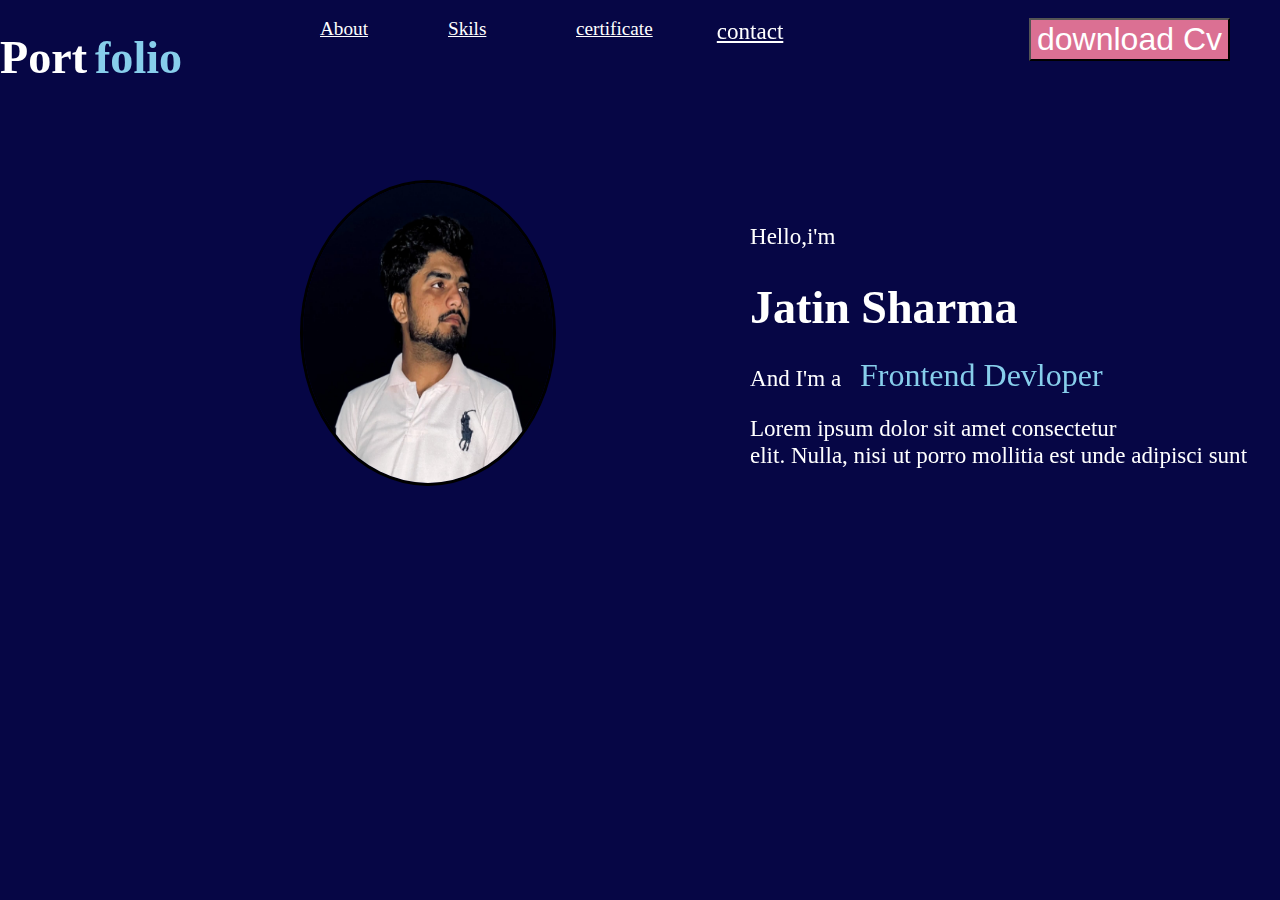
<file: index.html>
<!DOCTYPE html>
<html lang="en">

<head>
    <meta charset="UTF-8">
    <meta name="viewport" content="width=device-width, initial-scale=1.0">
    <title>Home</title>
    <link rel="stylesheet" href="assets/css/home.css">

</head>

<body>
    <label id="about">
        <a style="color:white;" href="About.html">About</a>
    </label>
    <label id="skils">
        <a style="color:white;" href="skils.html">Skils</a>
    </label>
    <lable id="certificate">
        <a style="color:white;" href="certificate.html"> certificate</a>
        </label>
        <lable id="contact">
            <a style="color:white;" href="Contact.html"> contact</a>
            </label>
            <h1 id="port">Port</h1>
            <h1 id="folio">folio</h1>
            <div id="box">
                <p style="color: white;">Hello,i'm</p>
                <h1 style="color: white;">Jatin Sharma</h1>
                <p style="color: white;">And I'm a</p>
                <p id="Frontend">Frontend Devloper </p>


                <p style="color: white;">Lorem ipsum dolor sit amet consectetur <br> elit. Nulla, nisi ut porro
                    mollitia
                    est unde adipisci
                    sunt
                </p>

            </div>
            <img id="dp" src="assets/image/dp.jpg">
            <a href="assets/image/jresume.jpg" download="assets/image/jresume">
                <button id="downlod">download Cv</button></a>



</body>

</html>
</file>
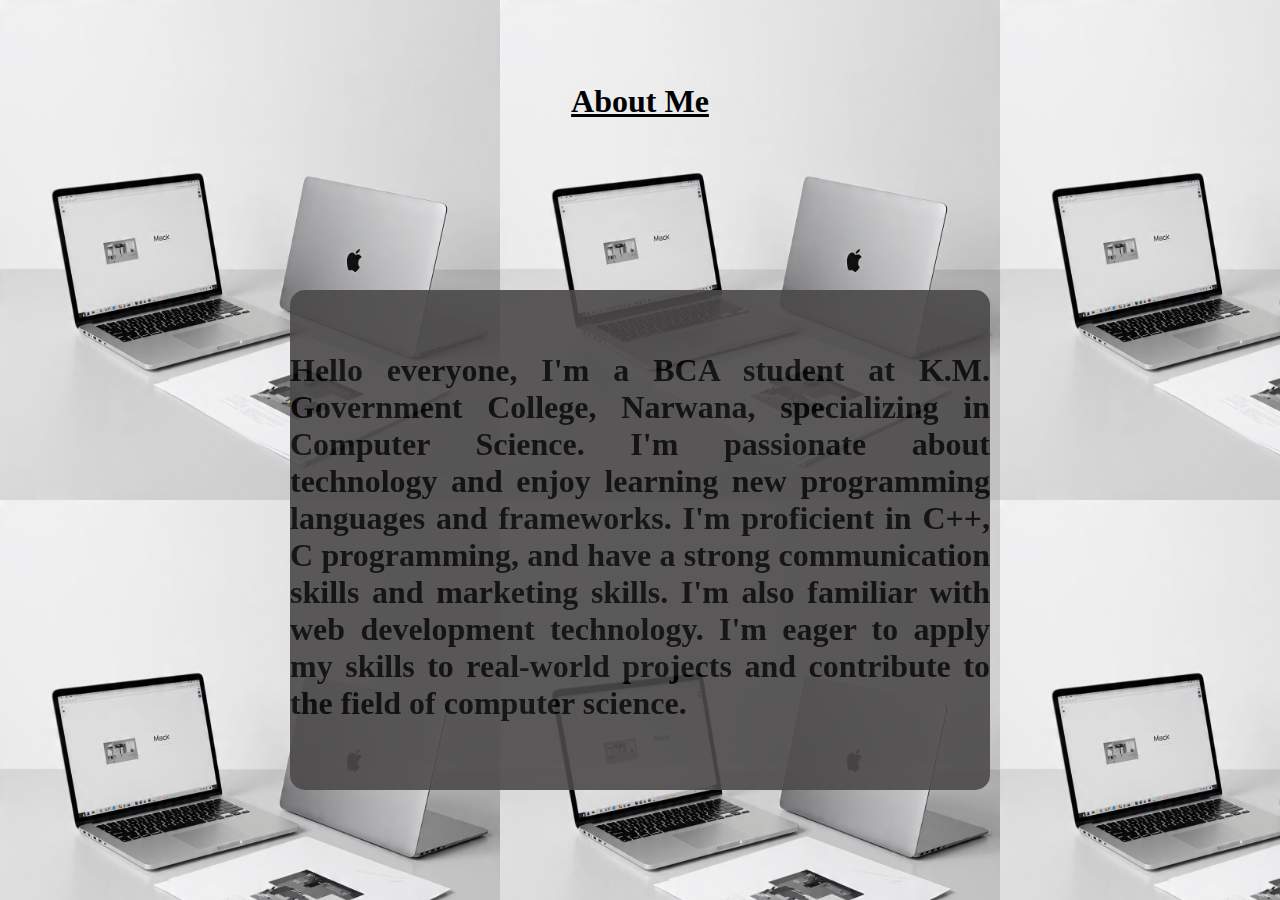
<file: About.html>
<!DOCTYPE html>
<html lang="en">

<head>
    <meta charset="UTF-8">
    <meta name="viewport" content="width=device-width, initial-scale=1.0">
    <title>About</title>
    <link rel="stylesheet" href="/assets/css/about.css">
</head>

<body style="background-image: url(assets/image/About.jpg);">
    <br>
    <br>
    <br>
    <h1>About Me </h1>

    <div class="container">
        <p id="about">
            Hello everyone, I'm a BCA student at K.M. Government College, Narwana, specializing in Computer Science. I'm
            passionate about technology and enjoy learning new programming languages and frameworks. I'm proficient in
            C++, C programming, and have a strong communication skills and marketing skills. I'm also familiar with web
            development technology. I'm eager to apply my skills to real-world projects and contribute to the field of
            computer science.
        </p>
    </div>

</body>

</html>
</file>
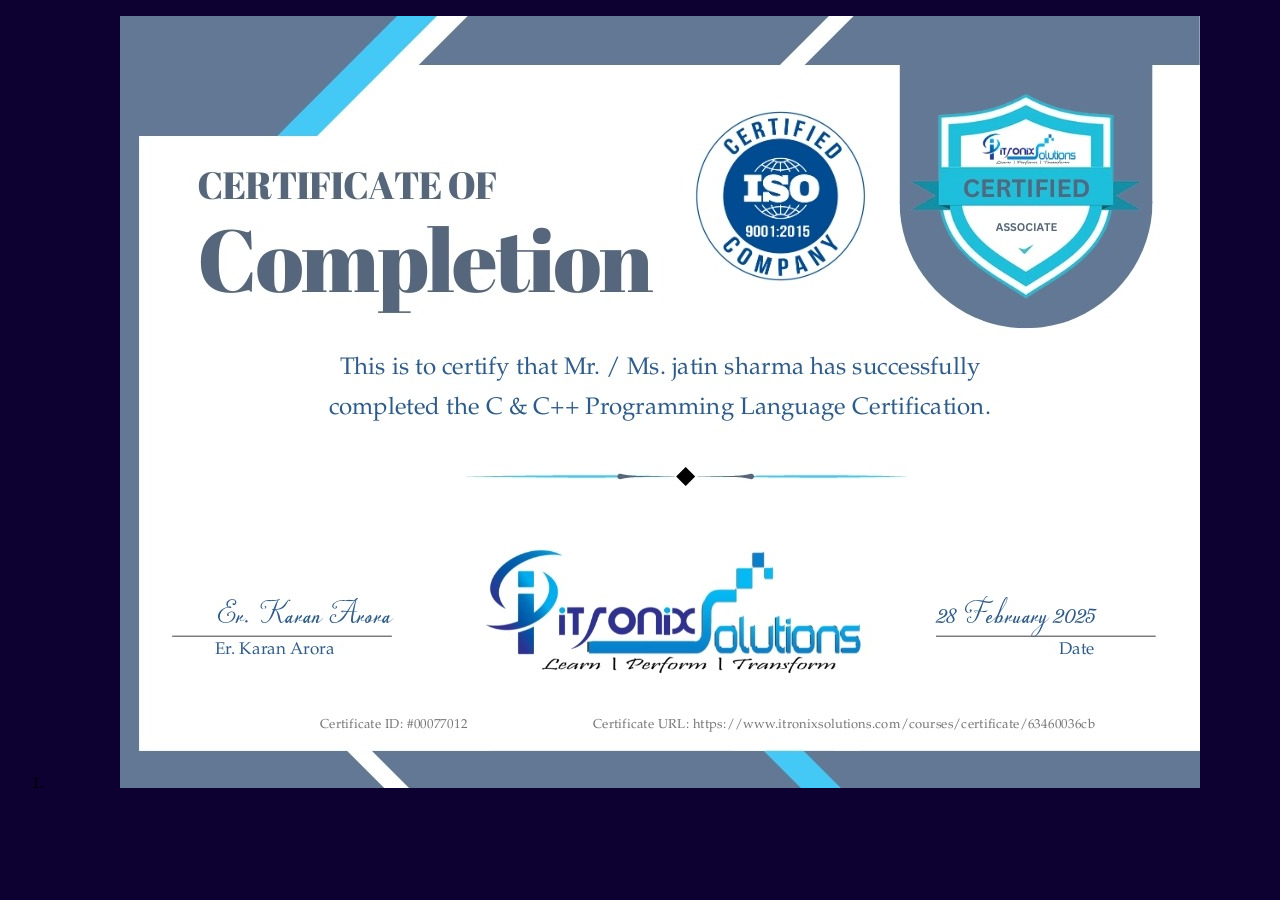
<file: certificate.html>
<!DOCTYPE html>
<html lang="en">

<head>
    <meta charset="UTF-8">
    <meta name="viewport" content="width=device-width, initial-scale=1.0">
    <title>Certificate</title>
    <link rel="stylesheet" href="assets/css/certificate.css">
</head>

<body>
    <ol id="certificate1">
        <li>
            <img src="assets/image/certificate.jpg">

        </li>
    </ol>

</body>

</html>
</file>
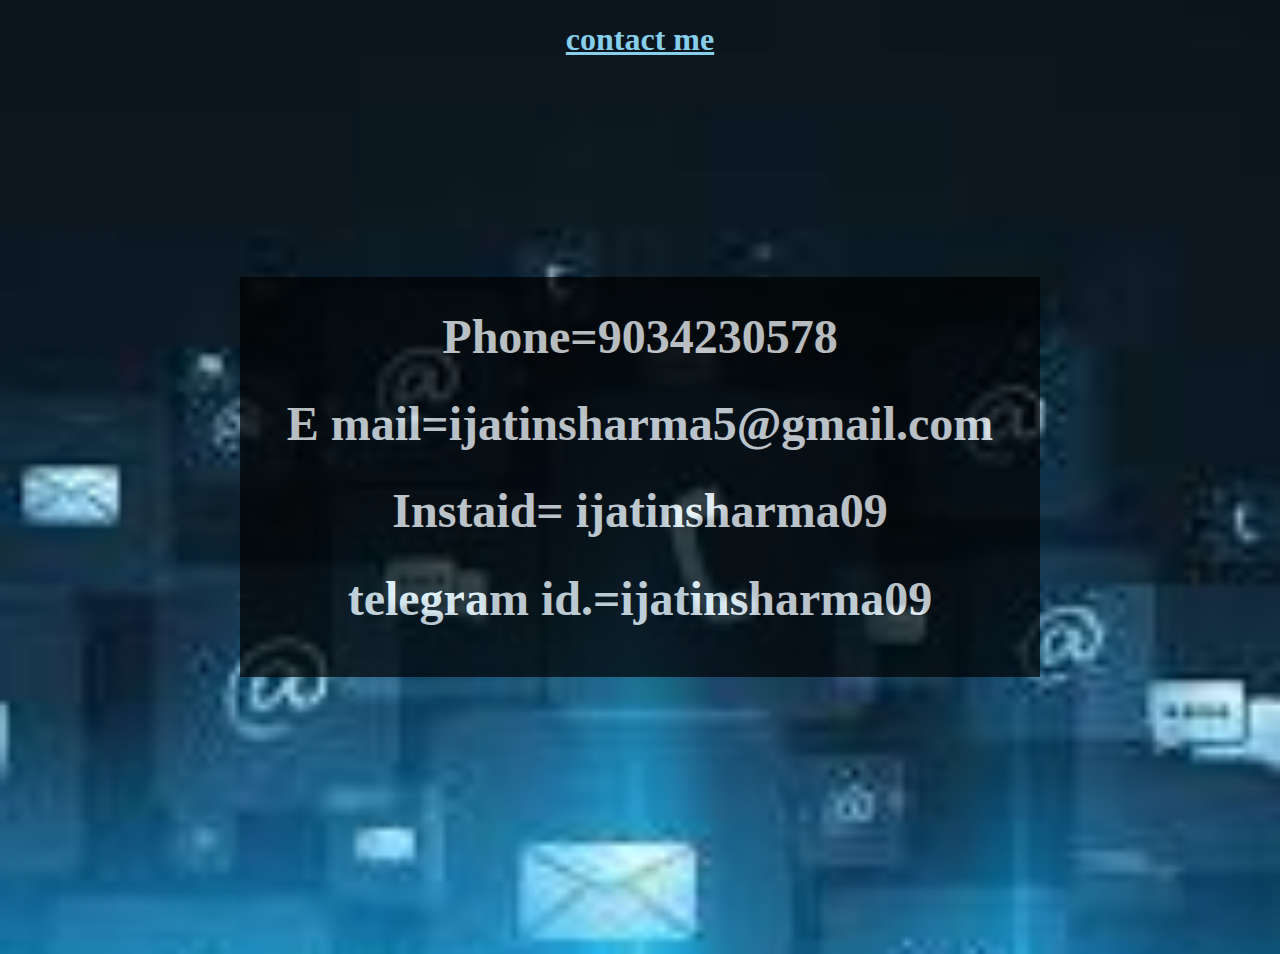
<file: Contact.html>
<!DOCTYPE html>
<html lang="en">

<head>
    <meta charset="UTF-8">
    <meta name="viewport" content="width=device-width, initial-scale=1.0">
    <title>Contact</title>
    <link rel="stylesheet" href="assets/css/contact.css">
</head>

<body>
    <div class="box">
        <h1 id="contact">contact me</h1>
        <div id="box1">
            <h1> Phone=9034230578</h1>
            <h1> E mail=ijatinsharma5@gmail.com</h1>
            <h1> Instaid= ijatinsharma09</h1>
            <h1> telegram id.=ijatinsharma09</h1>



        </div>

    </div>

</body>

</html>
</file>
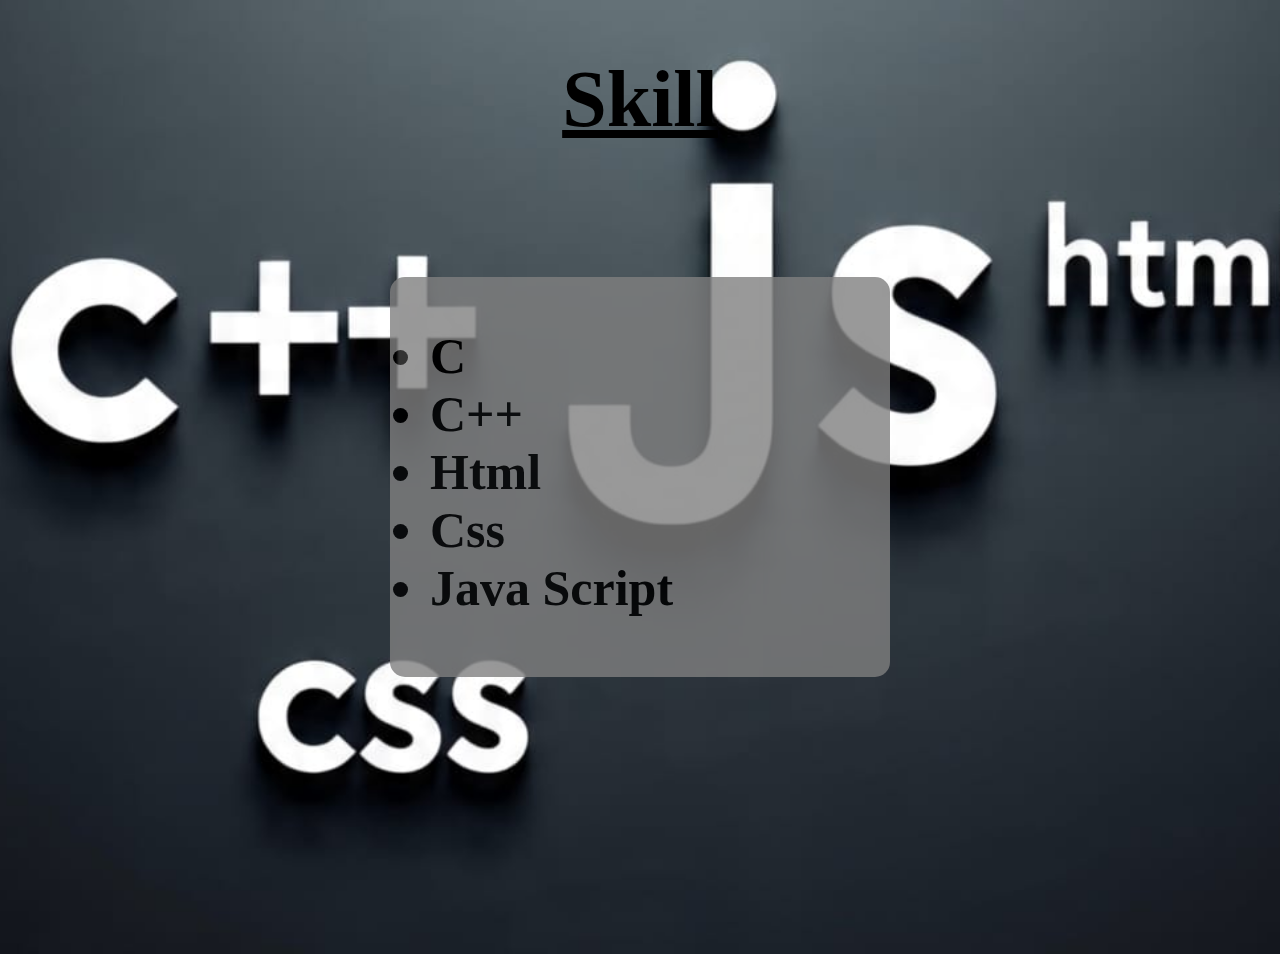
<file: skils.html>
<!DOCTYPE html>
<html lang="en">

<head>
    <meta charset="UTF-8">
    <meta name="viewport" content="width=device-width, initial-scale=1.0">
    <title>Skil</title>
    <link rel="stylesheet" href="assets/css/skil.css">
</head>

<body>
    <div class="box">
        <h1>Skill</h1>
        <div id="box1">
            <ul>
                <li>C</li>
                <li>C++</li>
                <li>Html</li>
                <li>Css</li>
                <li>Java Script</li>
            </ul>
        </div>


    </div>

</body>

</html>
</file>
<file: assets/css/home.css>
body{
    background-color: rgb(6, 6, 69);
}
#port{
    color: white;
    position: fixed;
    left: 0%;
    top: 0%;
}


#folio{
    position:fixed;
    top: 0px;
    left: 95px;
    color: skyblue;
}
#box{
    position: fixed;
    top:200px;
    left: 750px;
}
#Frontend{
    color: skyblue;
    position: absolute;
    top: 125px;
    left: 110px;
    font-size: xx-large;
    
}
#about{
    position: absolute;
    top: 2%;
    left: 25%;
   
    font-size: larger;
}
#skils{
    position: absolute;
    top: 2%;
    left: 35%;
   
    font-size: larger;
}
#certificate{
    position: absolute;
    left: 45%;
    top: 2%;
   
    font-size: larger;
}
#contact{
    position:fixed;
    left: 56%;
    top: 2%;
   
    font-size: larger;


}
#dp{
    height: 300px;
    width: 250px;
    position:fixed;
    left: 300px;
    top: 180px;
    border-radius: 90%;
    filter:drop-shadow();
    border-color: skyblue;
    border: solid;
    
}
#downlod{
   color:white ;
   background-color: palevioletred;
   position: fixed;
   right: 50px;
   top: 2%;
   font-size: xx-large;
}
</file>
<file: assets/css/about.css>
body{
    background-size: 500px;
    
    
}
.container{
    background-color: rgb(75, 73, 73);
    font-size: xx-large;
    height: 500px;
    width: 700px;
    position: absolute;
    top: 60%;
    left: 50%;
    transform: translate(-50%,-50%);
    opacity: 0.9;
    border-radius: 15px;
    
    
    
}
#about{
    position: absolute;
    top: 30px;
    font-weight: bolder;
    box-shadow: 20;
    filter:brightness(100%);
    filter: (100%);
    text-align: justify;
    

}
h1{
    text-decoration:underline;
    text-align: center;
    
}
</file>
<file: assets/css/certificate.css>
body{
    background-color: rgb(13, 1, 49);
}
#certificate1{
    text-align: center;
   
}
</file>
<file: assets/css/contact.css>
*{
    box-sizing: border-box;
}

.box{
    background-image: url(/assets/image/contact.png);
    background-repeat: no-repeat;
    height:106vh;
    width: 100%;
    background-size: cover;
    background-position: center;
    position: absolute;
    top: 0px;
    left: 0%;
    bottom: 0%;
    right: 0%;
}
#box1{
    background-color: black;
    height: 400px;
    width: 800px;
    text-align: center;
    position: absolute;
    top: 50%;
    left: 50%;
    transform: translate(-50%,-50%);
    opacity: 0.7 ;
    color:white;
    font-size:x-large;

}
#contact{
    text-align: center;
    font-size: xx-large;
    
    color:skyblue;
    text-decoration: underline;

}
</file>
<file: assets/css/skil.css>
*{
    box-sizing: border-box;
}


.box{
   
    background-image: url(/assets/image/Skill.jpg);
    background-repeat: no-repeat;
    height: 106vh;
    width: 100%;
    background-size: cover;
    background-position: center;
    position: absolute;
    top: 0px;
    left: 0%;
    bottom: 0%;
    right: 0%;
    
    
   
   
}
#box1{
    height: 400px;
    width: 500px;
    background-color: gray;
    color: rgb(0, 0, 0);
    font-size:50px;
    position: absolute;
    top: 50%;
    left: 50%;
    transform: translate(-50%,-50%);
    font-weight: 900;
    border-radius: 15px;
    opacity: 0.8;

    
}
h1{
    font-size: 80px;
    text-align: center;
    text-decoration: underline;
    

}
</file>
